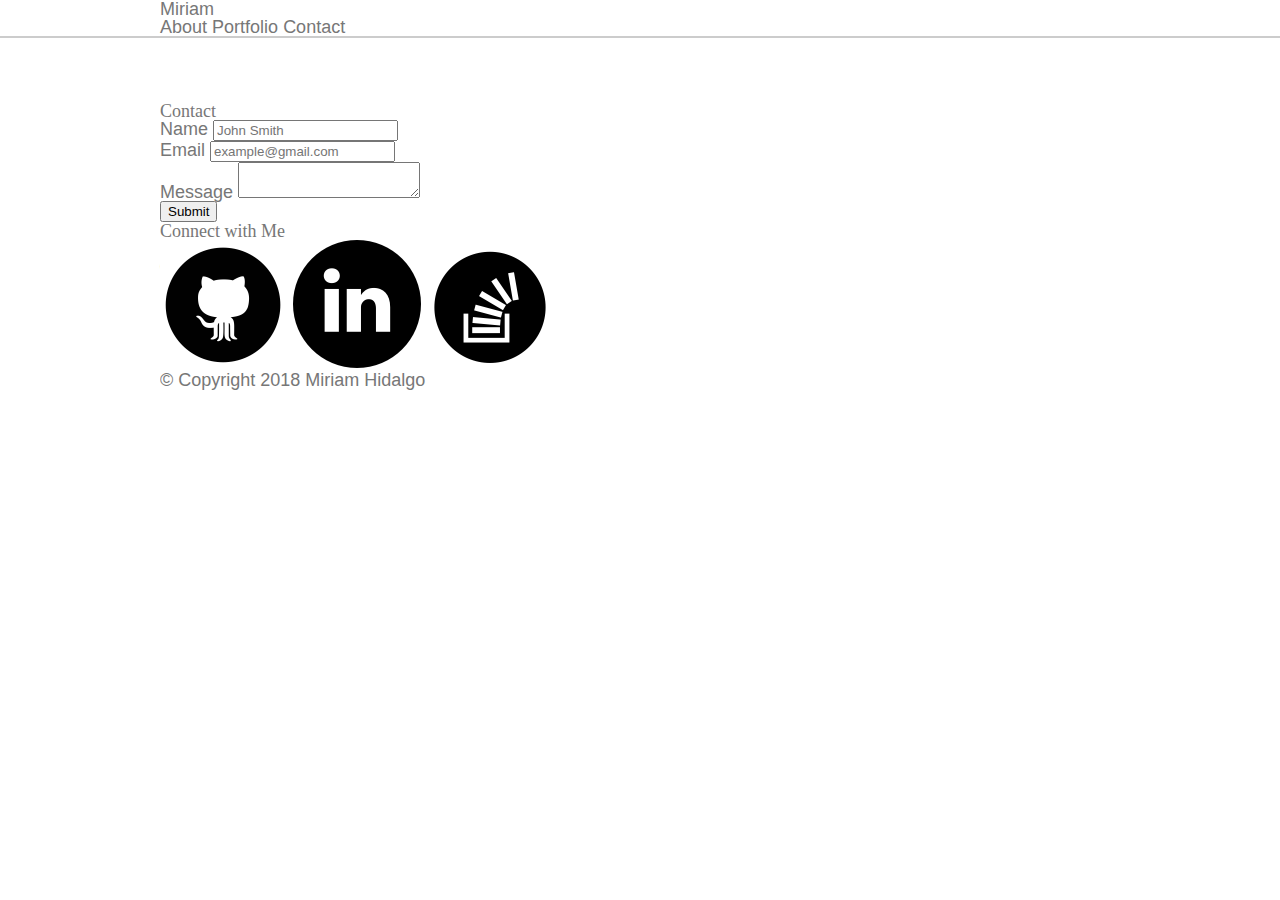
<file: contact.html>
<!DOCTYPE html>
<html>
<head>
    <title>About Me</title>
    <link rel="stylesheet" type="text/css" href="assets/css/reset.css"/>
    <link rel="stylesheet" type="text/css" href="assets/css/style.css"/>
</head>

<body>
    <header id="masterhead">
        <div class="container">
            <a href="index.html" id="logo">Miriam</a>
            <nav>
                <a href="index.html">About</a>
                <a href="portfolio.html">Portfolio</a>
                <a href="contact.html">Contact</a>
            </nav>
        </div>
    </header>

    <div id="main-container" class="container">
        <section class="main-container">
            <h1>Contact</h1>
            <form id="contact-form">
                <ul>
                    <li>
                        <label for="name">Name</label>
                        <input type="text" name="name" id="name" placeholder="John Smith" required="required">
                    </li>
                    <li>
                        <label for="email">Email</label>
                        <input type="text" name="email" id="email" placeholder="example@gmail.com" required="required">
                    </li>
                    <li>
                        <label for="message">Message</label>
                        <textarea id="message" name="message" required="required"></textarea>
                    </li>     
                </ul>
                <input type="submit" name="submit">
            </form>

           
        </section> 
        
        <section class="sidebar"> 
            <div id="connect">
                <h1>Connect with Me</h1>

                <img src="assets/images/github_circle_black-128.png" class="social" alt="Github">
                <img src="assets/images/online_social_media_linked_in-128.png" class="social" alt="Linkedin">
                <img src="assets/images/stackoverflow_rounded-128.png" class="social" alt="Stack Overflow">
            </div>
        </section>
    </div>

    <footer>
        <div class="container">
            &copy; Copyright 2018 Miriam Hidalgo
        </div>
    </footer>
    
</body>
</html>
</file>
<file: assets/css/style.css>
*,
*::before,
*::after {
  box-sizing: border-box;
}

/* 1. Colors _Pro-tip: Use the [Eye Dropper](https://chrome.google.com/webstore/detail/eye-dropper/hmdcmlfkchdmnmnmheododdhjedfccka) Chrome extension to find the colors used on web pages._
   * Teal color (used for headings and backgrounds): `#4aaaa5`
   * Regular font color (used for paragraphs and all text besides the headings): `#777777`
   * Main header background color: `#ffffff`
   * Main header border color: `#cccccc`
   * Footer background color: `#666666`
   * Main content background color: `#ffffff`
   * Main content border color: `#dddddd`

2. Fonts:
   * For heading fonts use `font-family: 'Georgia', Times, Times New Roman, serif;`.
   * For all other fonts use `'Arial', 'Helvetica Neue', Helvetica, sans-serif;`. */

body {
  margin: 0;
  font-family: Arial, Helvetica, sans-serif;
  font-size: 1.125rem;
  color: #777777;
}

a {
  text-decoration: none;
  color: #777777;
}

ul {
  list-style-type: none;
  margin: 0;
  padding: 0;
}

img {
  max-width: 100%;
}

h1 {
  font-family: Georgia, "Times New Roman", Times, serif;
}

.container {
  width: 80%;
  max-width: 960px;
  margin: 0 auto;
}

.row {
  display: flex;
}

header {
  background-color: white;
  border-bottom: 2px solid #cccccc;
  margin-bottom: 4rem;
}

/* Navbar */
.nav {
  justify-content: space-between;
  align-items: center;
  height: 4em;
}

.nav__logo {
  display: inherit;
  align-items: center;
}

.nav__name {
  color: white;
  background-color: #4aaaa5;
  height: 4em;
  padding: 1.5rem;
  font-weight: bold;
  font-size: 1em;
}

.nav__item + .nav__item {
  margin-left: 1.875rem;
}

/* main */
.main {
  margin-bottom: 4rem;
  border: 2px solid #cccccc;
}
</file>
